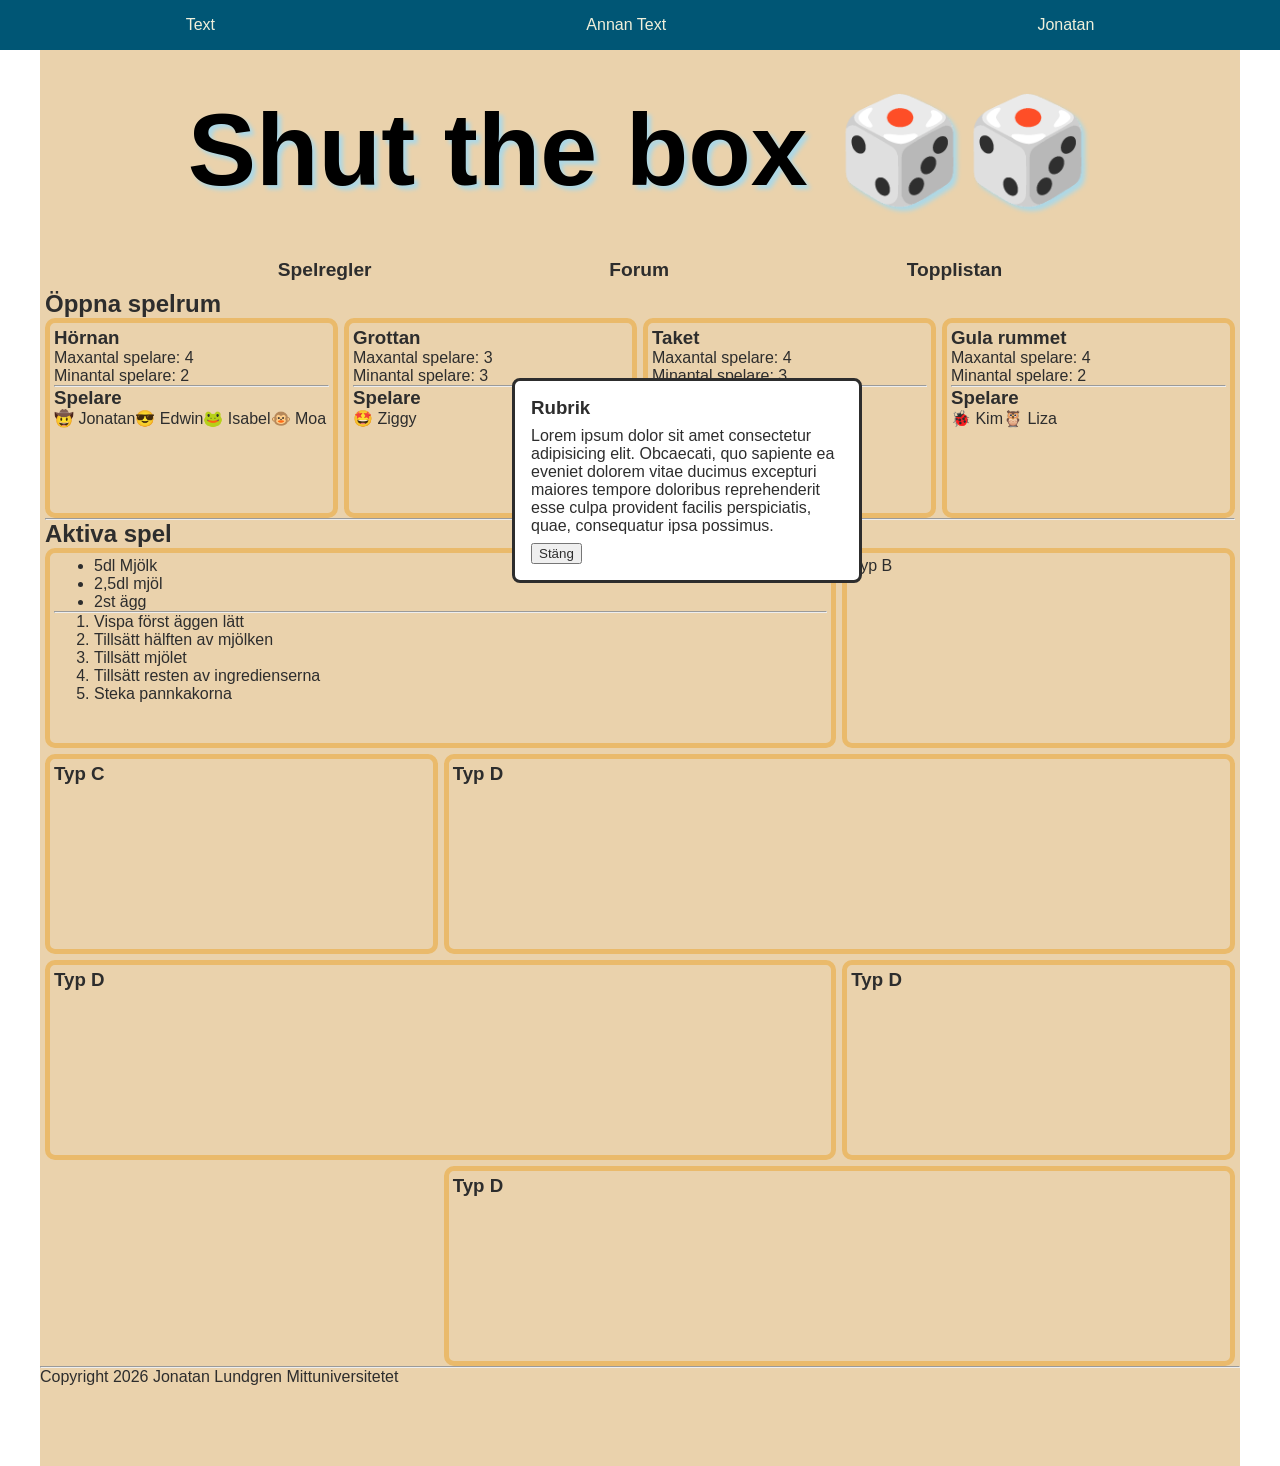
<file: index.html>
<!DOCTYPE html>
<html lang="sv">
<head>
	<meta charset="utf-8">
	<meta name="description" content="Shut the box game in browser, funnest ever!">
  	<meta name="keywords" content="Shut the box, Play">
  	<meta name="author" content="Jonatan Lundgren">
	<meta http-equiv="X-UA-Compatible" content="IE=edge">
    <meta name="viewport" content="width=device-width, initial-scale=1.0">
	<link rel="stylesheet" href="css/stylesheet.css">
	<link rel="icon" type="image/x-icon" href="/images/favicon.ico">
	<title>Shut the box <span aria-hidden="true">🎲🎲</span></title>
</head>
<body>
	<div class="super-header">
		<p>Text</p>
		<p>Annan Text</p>
		<p id="current-player">Jonatan</p>
	</div>
	<div class="main-container">
		<header>
			<a href="index.html"><h1>Shut the box 🎲🎲</h1></a>
		</header>
		<nav>
			<a href="about.html">Spelregler</a>
			<a href="#">Forum</a>
			<a href="#">Topplistan</a>
		</nav>
		<main>
			<h2>Öppna spelrum</h2>
			<section id="open-game-rooms" class="flex-section">				
				<article>
					<h3>Hörnan</h3>
					<p>Maxantal spelare: <span id="room1maxplayers">4</span></p>
					<p>Minantal spelare: <span id="room1minplayers">2</span></p>
					<hr>
					<h3>Spelare</h3>
					<div class="flex-horizontal">
						<p>🤠 Jonatan</p>
						<p>😎 Edwin</p>
						<p>🐸 Isabel</p>
						<p>🐵 Moa</p>
					</div>
				</article>
				<article>
					<h3>Grottan</h3>
					<p>Maxantal spelare: <span id="room2maxplayers">3</span></p>
					<p>Minantal spelare: <span id="room2minplayers">3</span></p>
					<hr>
					<h3>Spelare</h3>
					<div class="flex-horizontal">
						<p>🤩 Ziggy</p>
					</div>
				</article>
				<article>
					<h3>Taket</h3>
					<p>Maxantal spelare: <span id="room3maxplayers">4</span></p>
					<p>Minantal spelare: <span id="room3minplayers">3</span></p>
					<hr>
					<h3>Spelare</h3>
					<div class="flex-horizontal">
						<p>🐻 Ahmed</p>
						<p>🐯 Linnea</p>
					</div>
				</article>
				<article>
					<h3>Gula rummet</h3>
					<p>Maxantal spelare: <span id="room4maxplayers">4</span></p>
					<p>Minantal spelare: <span id="room4minplayers">2</span></p>
					<hr>
					<h3>Spelare</h3>
					<div class="flex-horizontal">
						<p>🐞 Kim</p>
						<p>🦉 Liza</p>
					</div>
				</article>
			</section>
			<hr>
			<h2>Aktiva spel</h2>
			<section class="grid-section">
				<article class="grid-article-a">
					<ul>
						<li>5dl Mjölk</li>
						<li>2,5dl mjöl</li>
						<li>2st ägg</li>
					</ul>
					<hr>
					<ol>
						<li>Vispa först äggen lätt</li>
						<li>Tillsätt hälften av mjölken</li>
						<li>Tillsätt mjölet</li>
						<li>Tillsätt resten av ingredienserna</li>
						<li>Steka pannkakorna</li>
					</ol>
				</article>
				<article class="grid-article-b">
					<p>Typ B</p>
				</article>
				<article class="grid-article-c">
					<h3>Typ C</h3>
				</article>
				<article class="grid-article-d">
					<h3>Typ D</h3>
				</article>
				<article class="grid-article-a">
					<h3>Typ D</h3>
				</article>
				<article class="grid-article-b">
					<h3>Typ D</h3>
				</article>
				<article class="grid-article-d">
					<h3>Typ D</h3>
				</article>
			</section>
		</main>		
		<footer>
			<hr>
			Copyright 2026 Jonatan Lundgren Mittuniversitetet
		</footer>
		<dialog open id="popup" class="info">
			<h3 id="popup-heading">Rubrik</h3>
			<p id="popup-message">Lorem ipsum dolor sit amet consectetur adipisicing elit. Obcaecati, quo sapiente ea eveniet dolorem vitae ducimus excepturi maiores tempore doloribus reprehenderit esse culpa provident facilis perspiciatis, quae, consequatur ipsa possimus.</p>
			<button id="popup-button-close">Stäng</button>
		</dialog>		
	</div>	
</body>
</html>
<script>
	const popup = document.getElementById("popup");
	const btnPopupClose = document.getElementById("popup-button-close");
	const openGameRooms = document.getElementById("open-game-rooms");
	const currentPlayer = document.getElementById("current-player");

	btnPopupClose.addEventListener("click", () => {
		popup.close();

		openGameRooms.innerHTML = "";

		const article = document.createElement("article");		
		const h3 = document.createElement("h3");
		h3.innerText = "Biografen";
		h3.classList.add("blue-text");
		
		article.appendChild(h3);

		openGameRooms.appendChild(article);

		currentPlayer.innerText = "Arseni";

	});
</script>
</file>
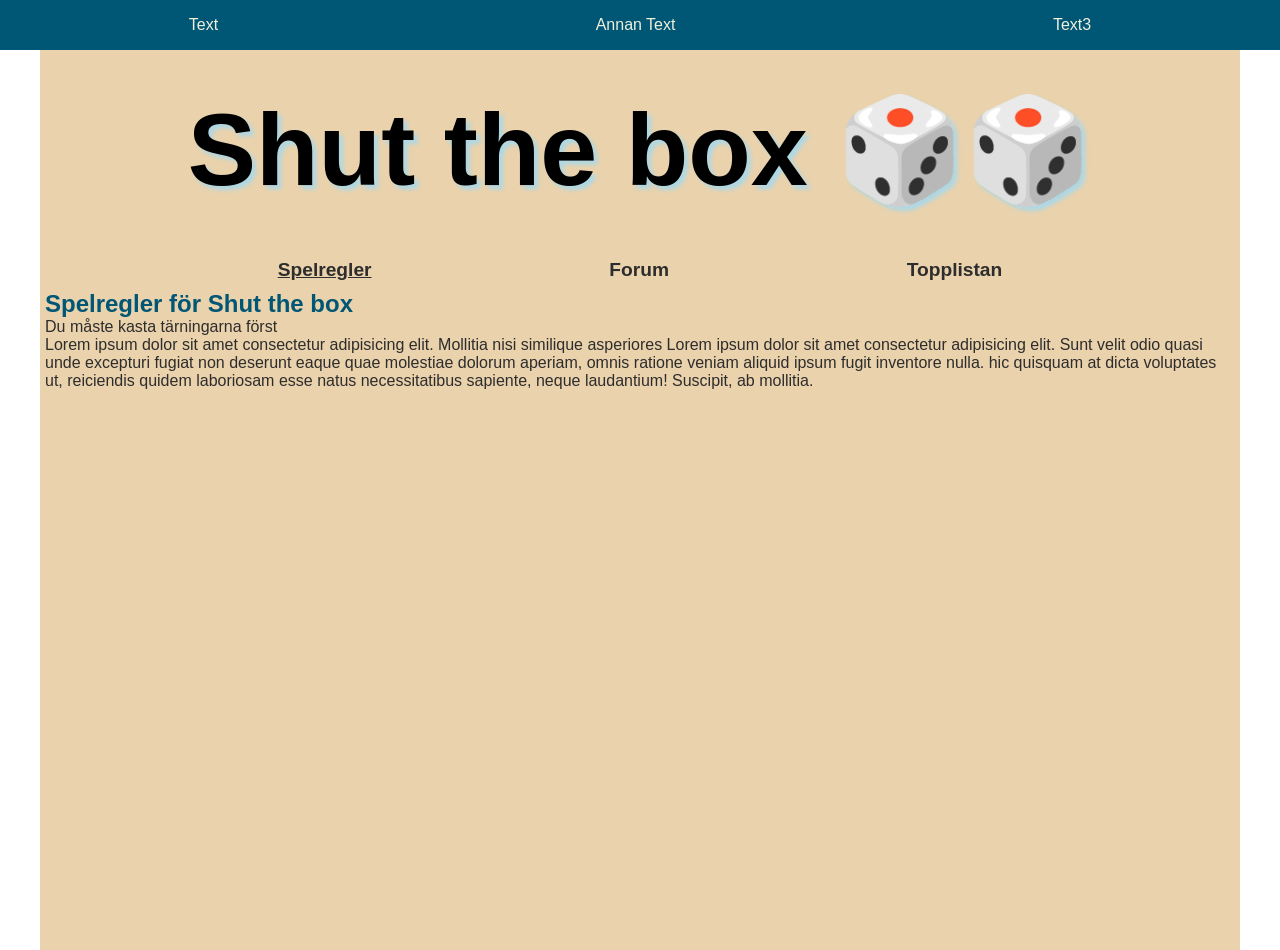
<file: about.html>
<!DOCTYPE html>
<html lang="sv">
<head>
    <meta charset="UTF-8">
    <meta http-equiv="X-UA-Compatible" content="IE=edge">
    <meta name="viewport" content="width=device-width, initial-scale=1.0">
    <link rel="stylesheet" href="css/stylesheet.css">
    <link rel="stylesheet" href="css/about.css">
    <link rel="icon" type="image/x-icon" href="/images/favicon.ico">
    <title>Spelregler 🎲🎲</title>
</head>
<body>
    <div class="super-header">
		<p>Text</p>
		<p>Annan Text</p>
		<p>Text3</p>
	</div>
	<div class="main-container">
		<header>
			<a href="index.html"><h1>Shut the box 🎲🎲</h1></a>
		</header>
		<nav>
			<a href="about.html" class="current-page">Spelregler</a>
			<a href="#">Forum</a>
			<a href="#">Topplistan</a>			
		</nav>
        <main>
            <h2>Spelregler för Shut the box</h2>
            <p>Du måste kasta tärningarna först</p>
            <p>Lorem ipsum dolor sit amet consectetur adipisicing elit. 
                Mollitia nisi similique asperiores Lorem ipsum dolor sit amet consectetur adipisicing elit. 
                Sunt velit odio quasi unde excepturi fugiat non deserunt eaque quae molestiae dolorum aperiam, 
                omnis ratione veniam aliquid ipsum fugit inventore nulla. hic quisquam at dicta voluptates ut, 
                reiciendis quidem laboriosam esse natus necessitatibus sapiente, neque laudantium! Suscipit,
                 ab mollitia.</p>
        </main>
    </div>
</body>
</html>
</file>
<file: css/stylesheet.css>
:root {
	--color1: #005675;
	--color2: #00ABE7;
	--color3: #EAD2AC;
	--color4: #EABA6B;
	--gray: #2d2d2d;
	--light-text: #f0f0db;
	--max-width: 1200px;	
}

* {	
	margin:0;
	box-sizing: border-box;
	font-family: Calibri, 'Trebuchet MS', sans-serif, 'Gill Sans', 'Gill Sans MT';
	color: var(--gray);
}

.blue-text {
	color: blue;
}

.super-header {
	position: sticky;
	top: 0px;
	display: flex;
	justify-content: space-around;
	align-items: center;
	background-color: var(--color1);
	height: 50px;	
}

.super-header p {
	color: var(--light-text);
}

.main-container {
	display:flex;
	flex-direction: column;	
	max-width: 1200px;
	min-height: 100vh;
	margin: auto;
	background-color: var(--color3);
}

header {
	display: flex;
	flex-direction: row;
	justify-content: center;
	align-items: center;
	height: 200px;
}

header h1 {
	font-size: clamp(2rem,8vw,7rem);
	color: rgb(0, 0, 0);
	text-shadow: 4px 4px 4px lightblue;
}

nav {
	display: flex;
	flex-direction: row;
	justify-content: space-evenly;
	align-items: center;
	height: 40px;
}

a {
	text-decoration: none;
	font-size: 1.2rem;
	color: var(--gray);
	font-weight: 800;
	
}

.current-page {
	text-decoration: underline;
}

main {
	flex:1;
	padding: 0 5px;
}

.flex-section {
	display: flex;
	flex-wrap: wrap;
	flex-direction: row;
	justify-content: space-evenly;
	align-items: center;
	gap: 6px;
}

article {	
	border: 5px solid var(--color4);
	border-radius: 10px;
	min-width:180px;
	flex: 20%;
	height: 200px;
	padding: 4px;
}

.flex-horizontal {
	display: flex;
	flex-direction: row;
	flex-wrap: wrap;
}

.grid-section {
	display: grid;
	grid-template-columns: 33fr 33fr 33fr;
	gap:6px;
}

.grid-article-a {
	grid-column: 1/3;
}

.grid-article-b {
	grid-column: 3;
}

.grid-article-c {
	grid-column: 1;
}

.grid-article-d {
	grid-column: 2/4;
}

footer {
	height: 100px;
}

.success {
	border: 8px solid green;
	h3 {
		color: green;
	}

	button {
		background-color: rgb(180, 241, 180);
	}
}

.warning {
	border: 8px solid red;
	border-radius: 0px !important;
	h3 {
		color: red;
	}

	button {
		background-color: rgb(252, 164, 164);
	}
}

#popup {
	position:fixed;
	top:42%;
	left:40%;
	max-width: 350px;
	border-radius: 8px;
}

#popup-message {
	margin:8px 0;
}



/* iPad eller annan surfplatta */
@media all and (max-width:800px) {
	.super-header {
		display: none;
	}
	
	article {
		flex: 33%;
	}
}

/* SmartPhone */
@media all and (max-width:660px) {
	article {
		flex:100%;
	}
}
</file>
<file: css/about.css>
h2 {
    color: var(--color1);
}
</file>
